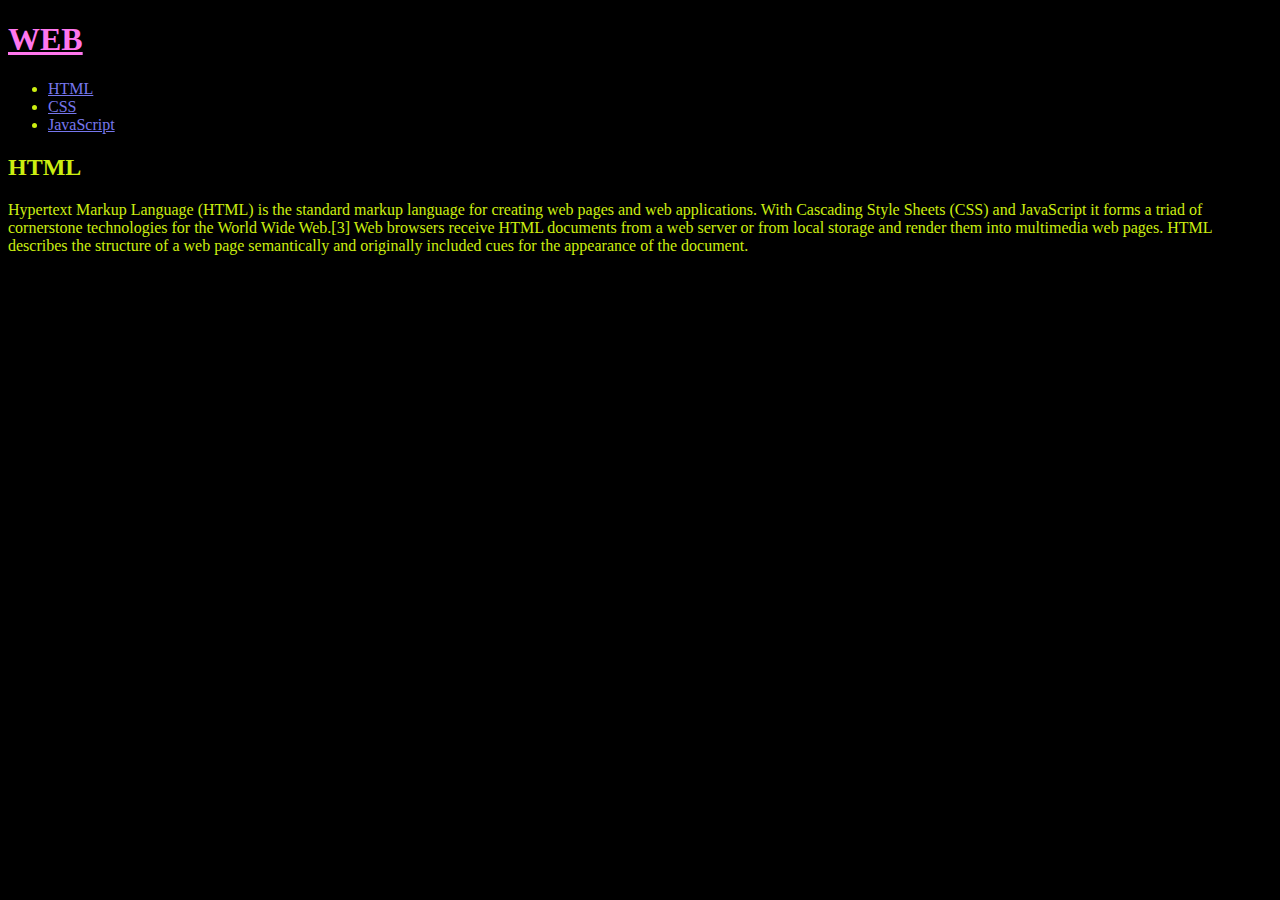
<file: 1.html>
<!DOCTYPE html>
<html lang="en">
    <head>
        <meta charset="UTF-8">
        <title>Web_Welcome</title>
        <link rel="stylesheet" href="4.css">
    </head>
    <body>
        <h1><a href="index.html">WEB</a></h1>
        <ul>
            <li><a href="1.html">HTML</a></li>
            <li><a href="2.html">CSS</a></li>
            <li><a href="3.html">JavaScript</a></li>
        </ul>
        <h2>HTML</h2>
        <p>Hypertext Markup Language (HTML) is the standard markup language for creating web pages and web applications. With Cascading Style Sheets (CSS) and JavaScript it forms a triad of cornerstone technologies for the World Wide Web.[3] Web browsers receive HTML documents from a web server or from local storage and render them into multimedia web pages. HTML describes the structure of a web page semantically and originally included cues for the appearance of the document.</p>
    </body>
</html>
</file>
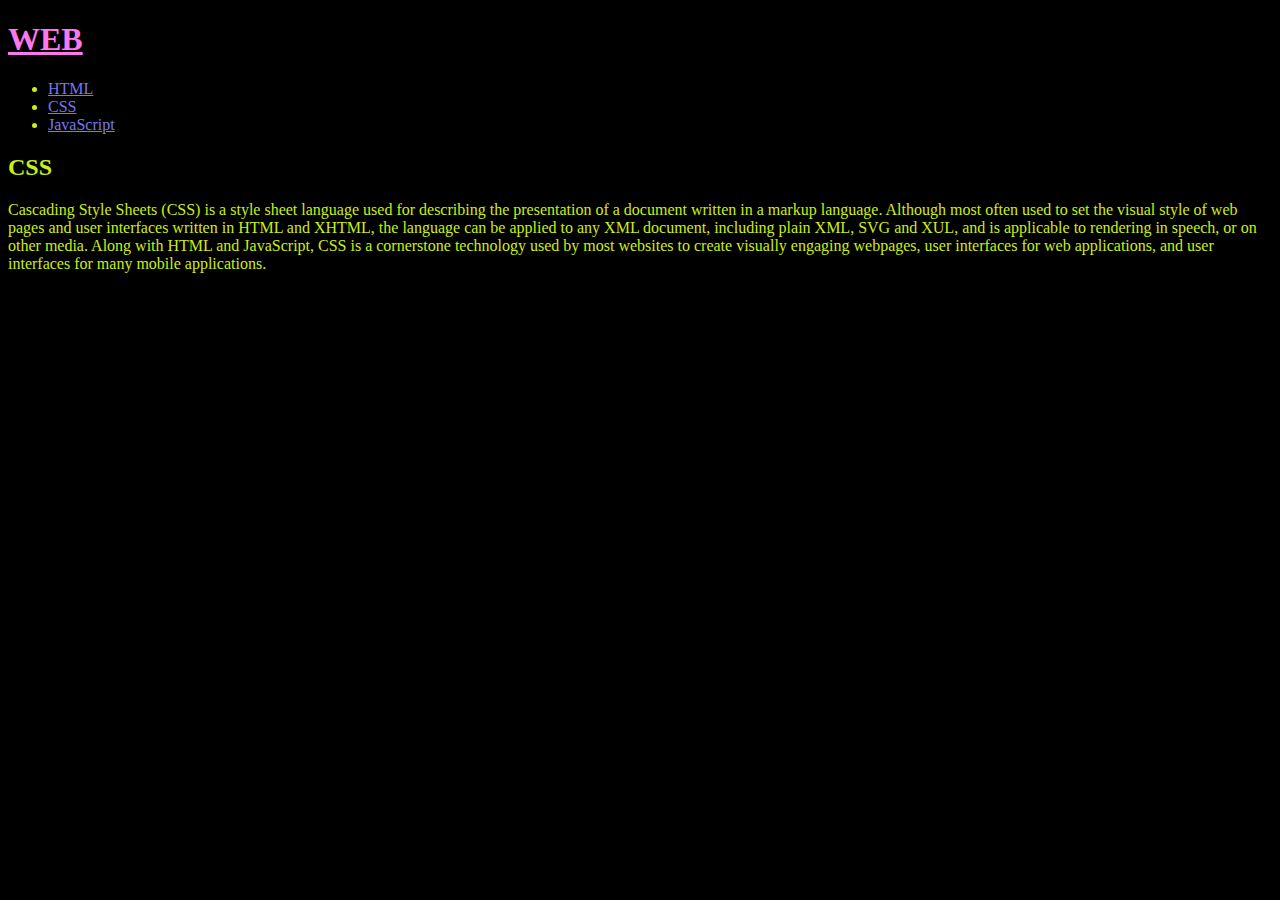
<file: 2.html>
<!DOCTYPE html>
<html lang="en">
    <head>
        <meta charset="UTF-8">
        <title>Web_Welcome</title>
        <link rel="stylesheet" href="4.css">
    </head>
    <body>
        <h1><a href="index.html">WEB</a></h1>
        <ul>
            <li><a href="1.html">HTML</a></li>
            <li><a href="2.html">CSS</a></li>
            <li><a href="3.html">JavaScript</a></li>
        </ul>
        <h2>CSS</h2>
        <p>Cascading Style Sheets (CSS) is a style sheet language used for describing the presentation of a document written in a markup language. Although most often used to set the visual style of web pages and user interfaces written in HTML and XHTML, the language can be applied to any XML document, including plain XML, SVG and XUL, and is applicable to rendering in speech, or on other media. Along with HTML and JavaScript, CSS is a cornerstone technology used by most websites to create visually engaging webpages, user interfaces for web applications, and user interfaces for many mobile applications.</p>
    </body>
</html>
</file>
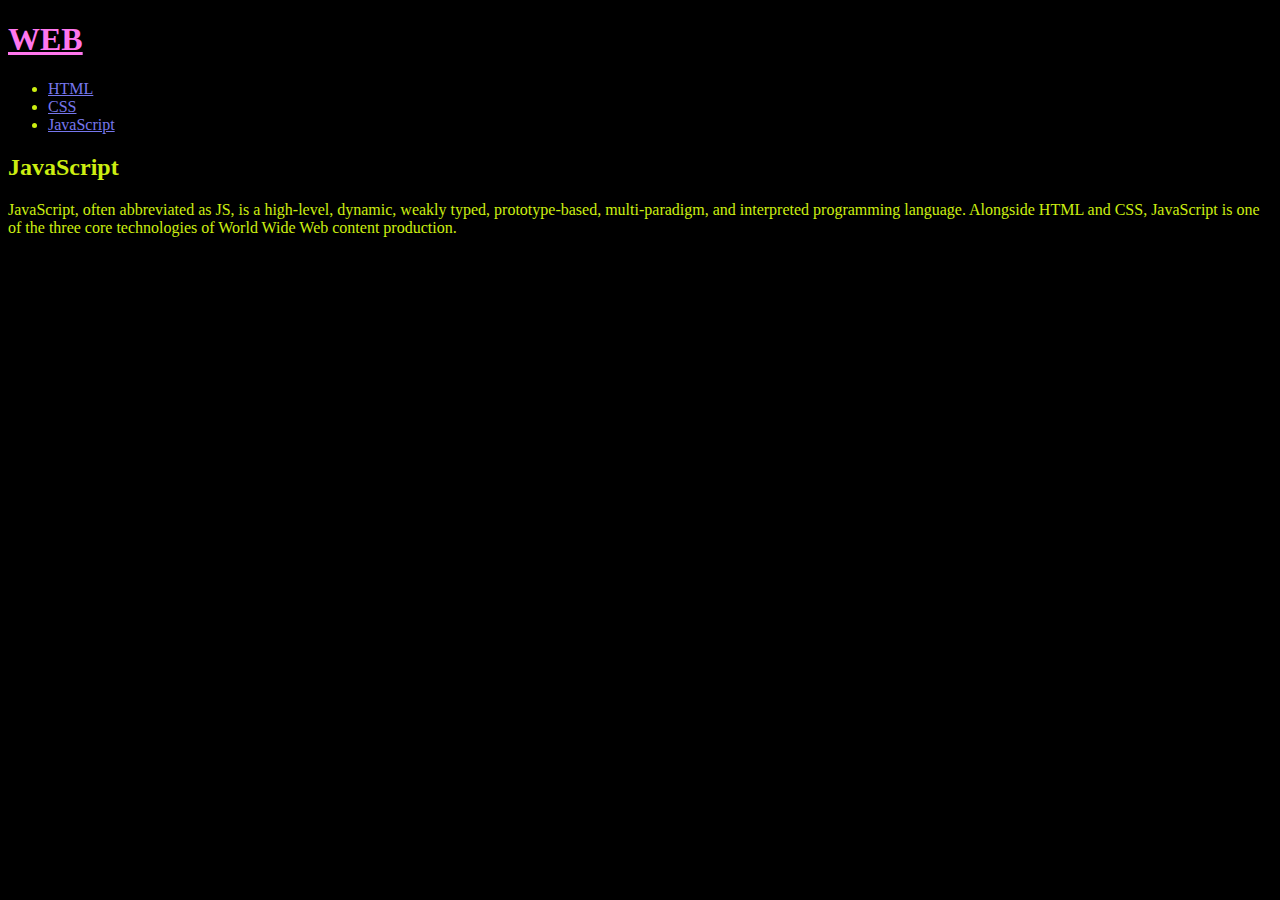
<file: 3.html>
<!DOCTYPE html>
<html lang="en">
    <head>
        <meta charset="UTF-8">
        <title>Web_Welcome</title>
        <link rel="stylesheet" href="4.css">
    </head>
    <body>
        <h1><a href="index.html">WEB</a></h1>
        <ul>
            <li><a href="1.html">HTML</a></li>
            <li><a href="2.html">CSS</a></li>
            <li><a href="3.html">JavaScript</a></li>
        </ul>
        <h2>JavaScript</h2>
        <p>JavaScript, often abbreviated as JS, is a high-level, dynamic, weakly typed, prototype-based, multi-paradigm, and interpreted programming language. Alongside HTML and CSS, JavaScript is one of the three core technologies of World Wide Web content production.</p>
    </body>
</html>
</file>
<file: 4.css>
body{
    background-color: #000;
    color: #ccee11;
}
h1 a{
    color: #ff77ee;
}
ul li a, p a{
    color: #7777ee;
}
</file>
